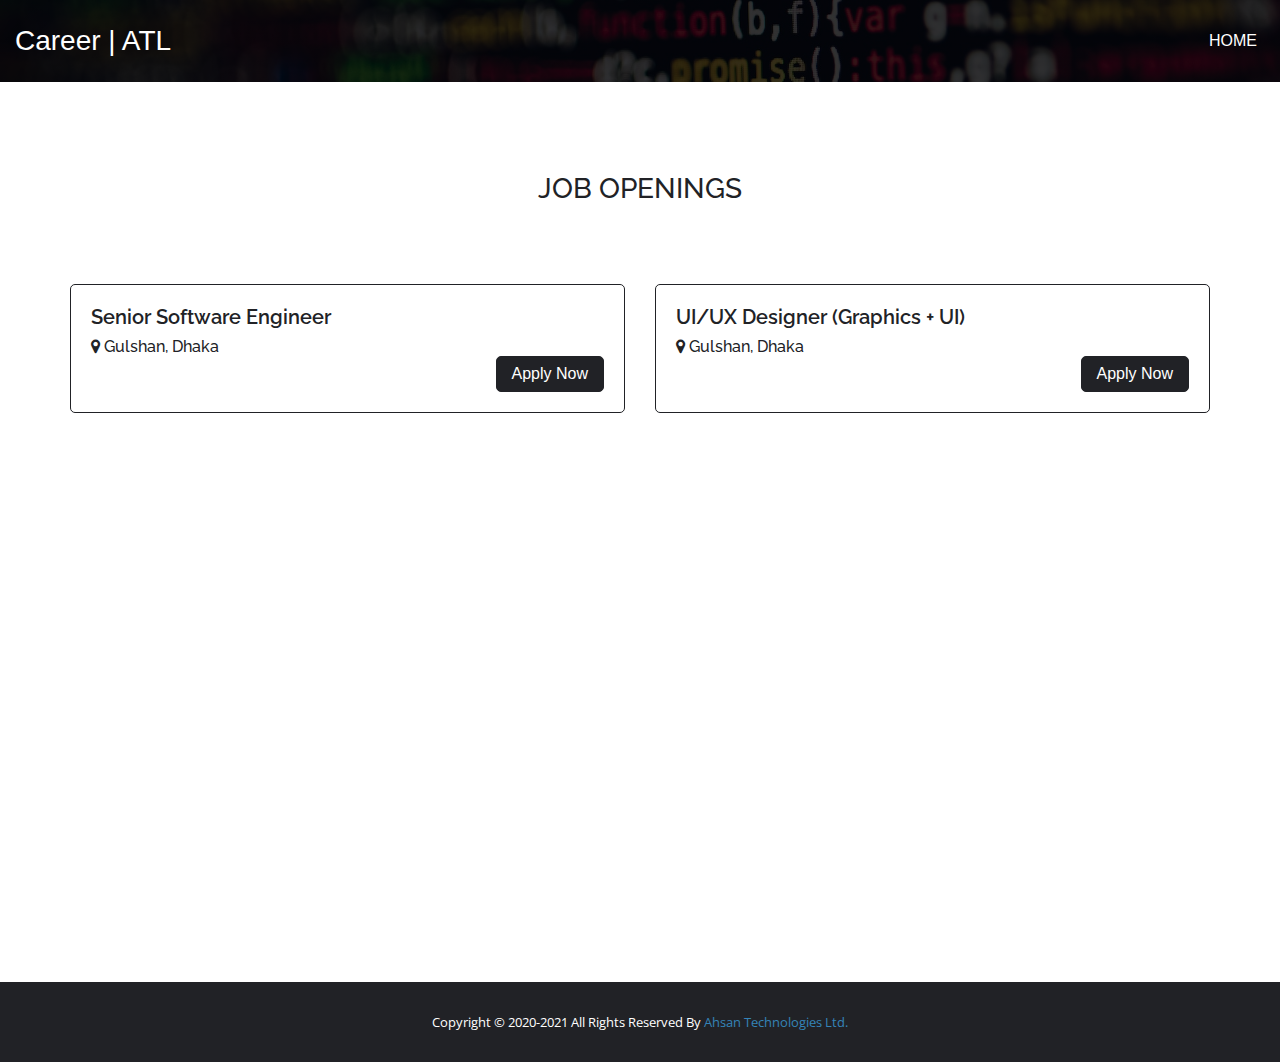
<file: career/index.html>
<!DOCTYPE html>
<html lang="en">
  <head>
    <!-- Basic -->
    <meta charset="utf-8" />
    <meta http-equiv="X-UA-Compatible" content="IE=edge" />
    <!-- Mobile Metas -->
    <meta
      name="viewport"
      content="width=device-width, initial-scale=1, shrink-to-fit=no"
    />

    <!-- Title -->
    <title>Career | Ahsan Technologies Ltd.</title>

    <!-- Basic SEO -->
    <meta name="keywords" content="" />
    <meta
      name="description"
      content="At Ahsan Technologies Limited we take pride in our opportunities to offer challenging and satisfying projects and opportunities. Our team includes diverse and talented individuals who, together, strive towards the success of the organization and to the satisfaction of our clients."
    />
    <meta name="author" content="Ahsan Technologies Ltd." />

    <!-- Facebook Meta -->
    <meta property="og:title" content="Career | Ahsan Technologies Ltd." />
    <meta property="og:url" content="https://ahsantechnologies.com/career/" />
    <meta property="og:site_name" content="ATL Career" />
    <meta property="og:image" content="img/logo/logo.png" />
    <meta property="og:type" content="website" />
    <meta
      property="og:description"
      content="At Ahsan Technologies Limited we take pride in our opportunities to offer challenging and satisfying projects and opportunities. Our team includes diverse and talented individuals who, together, strive towards the success of the organization and to the satisfaction of our clients."
    />

    <!-- Favicon -->
    <link rel="shortcut icon" href="../img/favicon/favicon.ico" />

    <!-- Google Fonts -->
    <link
      href="https://fonts.googleapis.com/css?family=Raleway:100,200,300,400,500,600,700"
      rel="stylesheet"
    />
    <link
      href="https://fonts.googleapis.com/css?family=Open+Sans:300,400,600,700"
      rel="stylesheet"
    />

    <!-- Fontawesome -->
    <link
      rel="stylesheet"
      href="../css/font-awesome/css/font-awesome.min.css"
    />

    <!-- bootstrap core css -->
    <link rel="stylesheet" type="text/css" href="css/bootstrap.css" />

    <!-- fonts style -->
    <!-- <link
      href="https://fonts.googleapis.com/css?family=Poppins:400,600,700&display=swap"
      rel="stylesheet"
    /> -->

    <!-- font awesome style -->
    <!-- <link href="css/font-awesome.min.css" rel="stylesheet" /> -->

    <!-- nice select -->
    <!-- <link
      rel="stylesheet"
      href="https://cdnjs.cloudflare.com/ajax/libs/jquery-nice-select/1.1.0/css/nice-select.min.css"
      integrity="sha256-mLBIhmBvigTFWPSCtvdu6a76T+3Xyt+K571hupeFLg4="
      crossorigin="anonymous"
    /> -->

    <!-- Custom styles for this template -->
    <link href="css/style.css" rel="stylesheet" />
    <!-- responsive style -->
    <link href="css/responsive.css" rel="stylesheet" />
  </head>

  <body class="sub_page">
    <div class="hero_area">
      <!-- header section strats -->
      <header class="header_section">
        <div class="container-fluid">
          <nav class="navbar navbar-expand-lg custom_nav-container">
            <a class="navbar-brand" href="/career">
              <span>Career | ATL</span>
            </a>

            <button
              class="navbar-toggler"
              type="button"
              data-toggle="collapse"
              data-target="#navbarSupportedContent"
              aria-controls="navbarSupportedContent"
              aria-expanded="false"
              aria-label="Toggle navigation"
            >
              <span class=""> </span>
            </button>

            <div class="collapse navbar-collapse" id="navbarSupportedContent">
              <ul class="navbar-nav ml-auto">
                <li class="nav-item">
                  <a class="nav-link" href="../">Home</a>
                </li>
                <!-- <li class="nav-item">
                  <a class="nav-link" href="about.html"> About</a>
                </li>
                <li class="nav-item active">
                  <a class="nav-link" href="job.html">Jobs</a>
                </li>
                <li class="nav-item">
                  <a class="nav-link" href="freelancer.html">Freelancers</a>
                </li>
                <li class="nav-item">
                  <a class="nav-link" href="#">
                    <i class="fa fa-user" aria-hidden="true"></i>
                    <span> Login </span>
                  </a>
                </li>
                <li class="nav-item">
                  <a class="nav-link" href="#">
                    <i class="fa fa-user" aria-hidden="true"></i>
                    <span> Sign Up </span>
                  </a>
                </li>
                <form class="form-inline">
                  <button class="btn nav_search-btn" type="submit">
                    <i class="fa fa-search" aria-hidden="true"></i>
                  </button>
                </form> -->
              </ul>
            </div>
          </nav>
        </div>
      </header>
      <!-- end header section -->
    </div>

    <!-- job section -->
    <section class="job_section layout_padding">
      <div class="container">
        <div class="heading_container heading_center">
          <h3>Job Openings</h3>
        </div>
        <div class="job_container">
          <div class="row">
            <div class="col-lg-6">
              <div class="box">
                <div class="job_content-box">
                  <div class="detail-box">
                    <h5>Senior Software Engineer</h5>
                    <div class="detail-info">
                      <h6>
                        <i class="fa fa-map-marker" aria-hidden="true"></i>
                        <span> Gulshan, Dhaka</span>
                      </h6>
                      <!-- <h6>
                        <i class="fa fa-money" aria-hidden="true"></i>
                        <span></span>
                      </h6> -->
                    </div>
                  </div>
                </div>
                <div class="option-box">
                  <a
                    href="https://www.cognitoforms.com/AhsanTechnologiesLtd/seniorsoftwareengineer"
                    target="_blank"
                    class="apply-btn"
                  >
                    Apply Now
                  </a>
                </div>
              </div>
            </div>
            <div class="col-lg-6">
              <div class="box">
                <div class="job_content-box">
                  <div class="detail-box">
                    <h5>UI/UX Designer (Graphics + UI)</h5>
                    <div class="detail-info">
                      <h6>
                        <i class="fa fa-map-marker" aria-hidden="true"></i>
                        <span> Gulshan, Dhaka</span>
                      </h6>
                      <!-- <h6>
                        <i class="fa fa-money" aria-hidden="true"></i>
                        <span> $1200/mo </span>
                      </h6> -->
                    </div>
                  </div>
                </div>
                <div class="option-box">
                  <a
                    href="https://www.cognitoforms.com/AhsanTechnologiesLtd/uiuxdesigner"
                    target="_blank"
                    class="apply-btn"
                  >
                    Apply Now
                  </a>
                </div>
              </div>
            </div>
          </div>
        </div>
        <!-- <div class="btn-box">
          <a href=""> View All </a>
        </div> -->
      </div>
    </section>
    <!-- end job section -->

    <!-- footer section -->
    <footer class="text-center">
      <div class="container">
        <p>
          Copyright &copy; 2020-2021 All Rights Reserved By
          <span>Ahsan Technologies Ltd.</span>
        </p>
      </div>
    </footer>
    <!-- footer section -->

    <!-- jQuery -->
    <script src="../js/jquery.min.js" defer></script>
    <!-- Bootstrap js -->
    <script src="js/bootstrap.js" defer></script>
    <!-- Custom js -->
    <script src="js/custom.js" defer></script>
  </body>
</html>
</file>
<file: career/css/style.css>
body {
  font-family: "Poppins", sans-serif;
  color: #0c0c0c;
  background-color: #ffffff;
  overflow-x: hidden;
}

h1,
h2,
h3,
h4,
h5,
h6 {
  font-family: "Raleway", sans-serif;
}

p {
  font-family: "Open Sans", sans-serif;
  font-size: 13px;
  font-weight: 400;
  line-height: 24px;
}

.layout_padding {
  padding: 90px 0;
}

.layout_padding2 {
  padding: 75px 0;
}

.layout_padding2-top {
  padding-top: 75px;
}

.layout_padding2-bottom {
  padding-bottom: 75px;
}

.layout_padding-top {
  padding-top: 90px;
}

.layout_padding-bottom {
  padding-bottom: 90px;
}

.heading_container {
  display: -webkit-box;
  display: -moz-box;
  display: -ms-flexbox;
  display: flex;
  -webkit-box-orient: vertical;
  -webkit-box-direction: normal;
  -moz-box-orient: vertical;
  -moz-box-direction: normal;
  -ms-flex-direction: column;
  flex-direction: column;
  -webkit-box-align: start;
  -moz-box-align: start;
  -ms-flex-align: start;
  align-items: flex-start;
}

.heading_container h2 {
  position: relative;
  text-transform: uppercase;
  font-weight: bold;
  margin-bottom: 0;
}

.heading_container p {
  margin-top: 10px;
  margin-bottom: 0;
}

.heading_container.heading_center {
  -webkit-box-align: center;
  -moz-box-align: center;
  -ms-flex-align: center;
  align-items: center;
  text-align: center;
}

a,
a:hover,
a:focus {
  text-decoration: none;
}

a:hover,
a:focus {
  color: initial;
}

.btn,
.btn:focus {
  outline: none !important;
  -webkit-box-shadow: none;
  box-shadow: none;
}

/*header section*/
.hero_area {
  position: relative;
  height: 100vh;
  display: -webkit-box;
  display: -moz-box;
  display: -ms-flexbox;
  display: flex;
  -webkit-box-orient: vertical;
  -webkit-box-direction: normal;
  -moz-box-orient: vertical;
  -moz-box-direction: normal;
  -ms-flex-direction: column;
  flex-direction: column;
  background-image: -webkit-gradient(
      linear,
      left top,
      right top,
      from(rgba(0, 0, 0, 0.8)),
      to(rgba(0, 0, 0, 0.8))
    ),
    url(../../img/cover.jpg);
  background-size: cover;
}

.sub_page .hero_area {
  height: auto;
}

.header_section {
  padding: 15px 0;
}

.navbar-brand {
  margin: 0;
}

.navbar-brand span {
  font-size: 28px;
  color: #ffffff;
}

.custom_nav-container {
  padding: 0;
}

.custom_nav-container .navbar-nav {
  -webkit-box-align: center;
  -moz-box-align: center;
  -ms-flex-align: center;
  align-items: center;
}

.custom_nav-container .navbar-nav .nav-item .nav-link {
  /* padding: 10px 25px; */
  color: #ffffff;
  text-align: center;
  text-transform: uppercase;
}

.custom_nav-container .navbar-nav .nav-item .nav-link span {
  margin-left: 5px;
}

.custom_nav-container .navbar-nav .nav-item:hover .nav-link {
  color: #3584b8;
}

.custom_nav-container .nav_search-btn {
  width: 35px;
  height: 35px;
  padding: 0;
  border: none;
  color: #ffffff;
  margin: 0;
}

.custom_nav-container .nav_search-btn:hover {
  color: #3584b8;
}

.custom_nav-container .navbar-toggler {
  outline: none;
}

.custom_nav-container .navbar-toggler {
  padding: 0;
  width: 37px;
  height: 42px;
  -webkit-transition: all 0.3s;
  -o-transition: all 0.3s;
  -moz-transition: all 0.3s;
  transition: all 0.3s;
}

.custom_nav-container .navbar-toggler span {
  display: block;
  width: 35px;
  height: 4px;
  background-color: #ffffff;
  margin: 7px 0;
  -webkit-transition: all 0.3s;
  -o-transition: all 0.3s;
  -moz-transition: all 0.3s;
  transition: all 0.3s;
  position: relative;
  border-radius: 5px;
  -webkit-transition: all 0.3s;
  -o-transition: all 0.3s;
  -moz-transition: all 0.3s;
  transition: all 0.3s;
}

.custom_nav-container .navbar-toggler span::before,
.custom_nav-container .navbar-toggler span::after {
  content: "";
  position: absolute;
  left: 0;
  height: 100%;
  width: 100%;
  background-color: #ffffff;
  top: -10px;
  border-radius: 5px;
  -webkit-transition: all 0.3s;
  -o-transition: all 0.3s;
  -moz-transition: all 0.3s;
  transition: all 0.3s;
}

.custom_nav-container .navbar-toggler span::after {
  top: 10px;
}

.custom_nav-container .navbar-toggler[aria-expanded="true"] {
  -webkit-transform: rotate(360deg);
  -moz-transform: rotate(360deg);
  -ms-transform: rotate(360deg);
  -o-transform: rotate(360deg);
  transform: rotate(360deg);
}

.custom_nav-container .navbar-toggler[aria-expanded="true"] span {
  -webkit-transform: rotate(45deg);
  -moz-transform: rotate(45deg);
  -ms-transform: rotate(45deg);
  -o-transform: rotate(45deg);
  transform: rotate(45deg);
}

.custom_nav-container .navbar-toggler[aria-expanded="true"] span::before,
.custom_nav-container .navbar-toggler[aria-expanded="true"] span::after {
  -webkit-transform: rotate(90deg);
  -moz-transform: rotate(90deg);
  -ms-transform: rotate(90deg);
  -o-transform: rotate(90deg);
  transform: rotate(90deg);
  top: 0;
}

.custom_nav-container .navbar-toggler[aria-expanded="true"] .s-1 {
  -webkit-transform: rotate(45deg);
  -moz-transform: rotate(45deg);
  -ms-transform: rotate(45deg);
  -o-transform: rotate(45deg);
  transform: rotate(45deg);
  margin: 0;
  margin-bottom: -4px;
}

.custom_nav-container .navbar-toggler[aria-expanded="true"] .s-2 {
  display: none;
}

.custom_nav-container .navbar-toggler[aria-expanded="true"] .s-3 {
  -webkit-transform: rotate(-45deg);
  -moz-transform: rotate(-45deg);
  -ms-transform: rotate(-45deg);
  -o-transform: rotate(-45deg);
  transform: rotate(-45deg);
  margin: 0;
  margin-top: -4px;
}

.custom_nav-container .navbar-toggler[aria-expanded="false"] .s-1,
.custom_nav-container .navbar-toggler[aria-expanded="false"] .s-2,
.custom_nav-container .navbar-toggler[aria-expanded="false"] .s-3 {
  -webkit-transform: none;
  -moz-transform: none;
  -ms-transform: none;
  -o-transform: none;
  transform: none;
}

.job_section {
  background-color: #fff;
  color: #212226;
  min-height: 100vh;
}

.job_section .heading_container {
  margin-bottom: 15px;
  text-transform: uppercase;
  font-weight: 900;
}

.job_section .job_container {
  margin-top: 45px;
}

.job_section .job_heading {
  margin-bottom: 0;
  text-transform: uppercase;
  font-weight: 300;
}

.job_section .job_heading h3 {
  text-transform: uppercase;
  font-weight: 300;
}

.job_section .box {
  display: -webkit-box;
  display: -moz-box;
  display: -ms-flexbox;
  display: flex;
  -webkit-box-orient: vertical;
  -webkit-box-direction: normal;
  -moz-box-orient: vertical;
  -moz-box-direction: normal;
  -ms-flex-direction: column;
  flex-direction: column;
  padding: 20px;
  border: 1px solid #212226;
  margin-top: 25px;
  -webkit-transition: all 0.3s;
  -o-transition: all 0.3s;
  -moz-transition: all 0.3s;
  transition: all 0.3s;
  border-radius: 5px;
}

.job_section .box .job_content-box {
  display: -webkit-box;
  display: -moz-box;
  display: -ms-flexbox;
  display: flex;
  -webkit-box-align: center;
  -moz-box-align: center;
  -ms-flex-align: center;
  align-items: center;
}

/* .job_section .box .img-box {
  width: 100px;
  height: 100px;
  display: -webkit-box;
  display: -moz-box;
  display: -ms-flexbox;
  display: flex;
  -webkit-box-pack: center;
  -moz-box-pack: center;
  -ms-flex-pack: center;
  justify-content: center;
  -webkit-box-align: center;
  -moz-box-align: center;
  -ms-flex-align: center;
  align-items: center;
  padding: 20px;
  margin-right: 20px;
  border: 1px solid #717171;
  background-color: #ffffff;
} */

.job_section .box .img-box img {
  width: 100%;
}

.job_section .box .detail-box h5 {
  font-weight: 600;
}

.job_section .box .detail-box .detail-info {
  display: -webkit-box;
  display: -moz-box;
  display: -ms-flexbox;
  display: flex;
}

.job_section .box .detail-box .detail-info h6 {
  margin: 0;
  margin-right: 15px;
}

.job_section .box .option-box {
  display: -webkit-box;
  display: -moz-box;
  display: -ms-flexbox;
  display: flex;
  margin-left: auto;
}

.job_section .box .option-box .fav-btn {
  margin-right: 25px;
  border: none;
  background: none;
  outline: none;
  font-size: 20px;
  color: inherit;
}

.job_section .box .option-box .apply-btn {
  display: inline-block;
  padding: 5px 15px;
  background-color: #212226;
  color: #ffffff;
  border-radius: 5px;
  -webkit-transition: all 0.3s;
  -o-transition: all 0.3s;
  -moz-transition: all 0.3s;
  transition: all 0.3s;
  border: 1px solid #212226;
  outline: none;
}

.job_section .box .option-box .apply-btn:hover {
  background-color: #fff;
  color: #0c0c0c;
}

/* .job_section .box .option-box .apply-btn:hover {
  color: #0c0c0c;
} */

/* .job_section .btn-box {
  display: -webkit-box;
  display: -moz-box;
  display: -ms-flexbox;
  display: flex;
  -webkit-box-pack: center;
  -moz-box-pack: center;
  -ms-flex-pack: center;
  justify-content: center;
  margin-top: 45px;
} */

/* .job_section .btn-box a {
  display: inline-block;
  padding: 10px 45px;
  background-color: #3584b8;
  color: #ffffff;
  border-radius: 5px;
  -webkit-transition: all 0.3s;
  -o-transition: all 0.3s;
  -moz-transition: all 0.3s;
  transition: all 0.3s;
  border: 1px solid #3584b8;
  outline: none;
}

.job_section .btn-box a:hover {
  background-color: transparent;
  color: #3584b8;
} */

/* =========================================
                Footer
============================================ */

footer {
  background: #212226;
  padding: 30px;
}

footer p {
  color: #fff;
  line-height: 20px;
  margin: 0;
}

footer p span {
  color: #3584b8;
}

/*# sourceMappingURL=style.css.map */
</file>
<file: career/css/responsive.css>
@media (max-width: 1200px) {
  .job_section .box .option-box {
    display: -webkit-box;
    display: -ms-flexbox;
    display: flex;
    margin-left: auto;
    margin-top: 15px;
  }
}

@media (max-width: 1120px) {
}

@media (max-width: 992px) {
  .hero_area {
    height: auto;
  }

  .slider_section {
    padding: 45px 0 75px 0;
  }

  .slider_section .find_container form .btn-box {
    justify-content: center;
  }
}

@media (max-width: 767px) {
  .about_section .detail-box {
    margin-bottom: 45px;
  }

  .info_section .row > div {
    display: flex;
    flex-direction: column;
    align-items: center;
    text-align: center;
  }

  .info_section .row > div:not(:nth-last-child(1)) {
    margin-bottom: 25px;
  }

  .info_section .info_links ul {
    display: flex;
    flex-direction: column;
    align-items: center;
  }
}

@media (max-width: 576px) {
  .job_section .box .detail-box .detail-info {
    flex-direction: column;
  }

  .job_section .box .detail-box .detail-info h6:nth-child(1) {
    margin: 0;
    margin-bottom: 5px;
  }
}

@media (max-width: 420px) {
  .slider_section .detail-box h1 {
    font-size: 2rem;
  }

  .job_section .box .job_content-box {
    flex-direction: column;
    align-items: flex-start;
  }

  .job_section .box .img-box {
    margin-right: 0;
    margin-bottom: 15px;
  }
}

@media (max-width: 376px) {
}

@media (min-width: 1200px) {
  .container {
    max-width: 1170px;
  }
}
</file>
